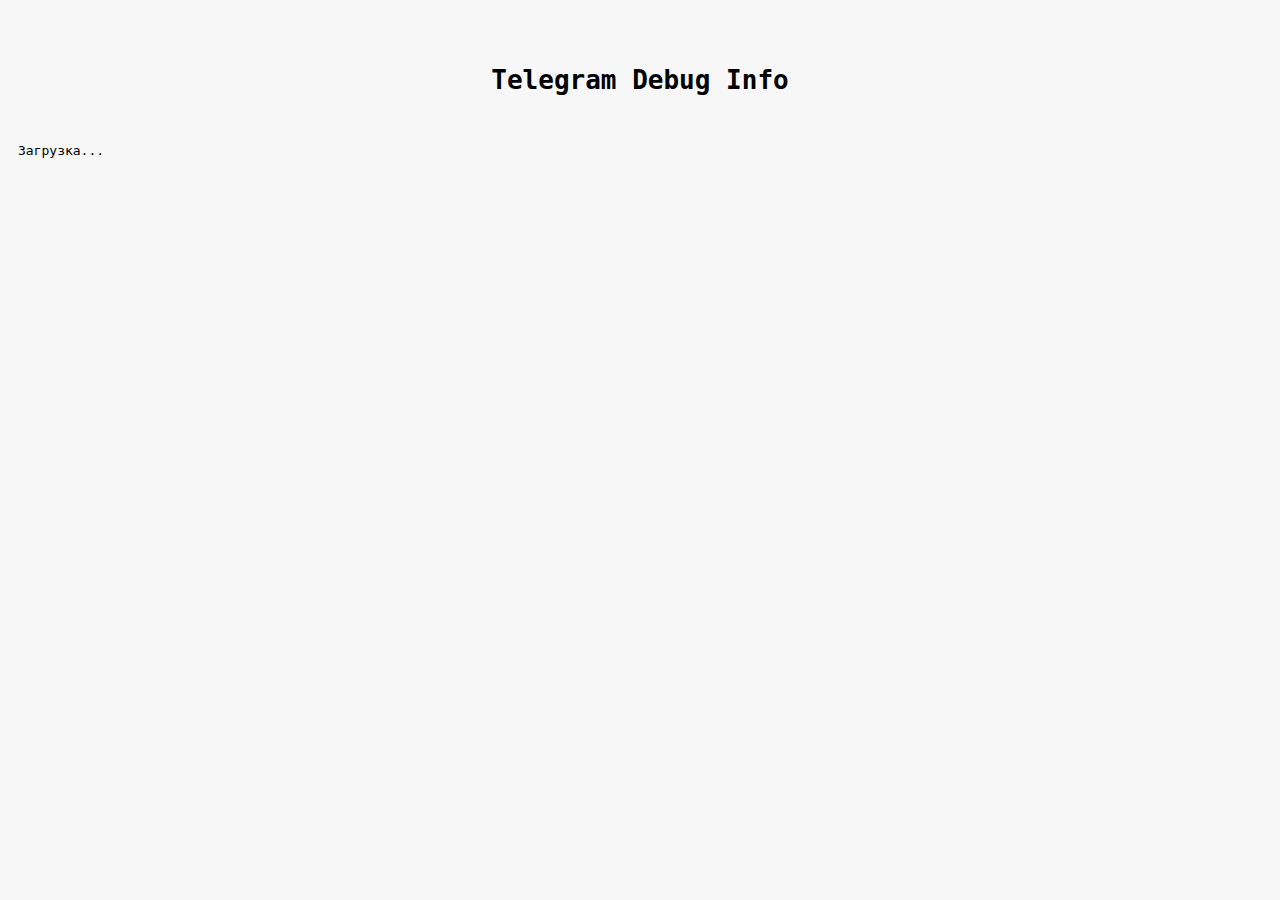
<file: test_tg/test_page.html>
<!DOCTYPE html>
<html lang="ru">
<head>
  <meta charset="UTF-8">
  <meta name="viewport" content="width=device-width, initial-scale=1.0">
  <title>Telegram Debug</title>
  <script src="https://telegram.org/js/telegram-web-app.js"></script>
  <style>
    body {
      font-family: monospace;
      white-space: pre-wrap;
      background: #f7f7f7;
      padding: 10px;
    }
    h1 {
      text-align: center;
    }
  </style>
</head>
<body>
  <h1>Telegram Debug Info</h1>
  <div id="output">Загрузка...</div>

  <script src="script.js"></script>
</body>
</html>
</file>
